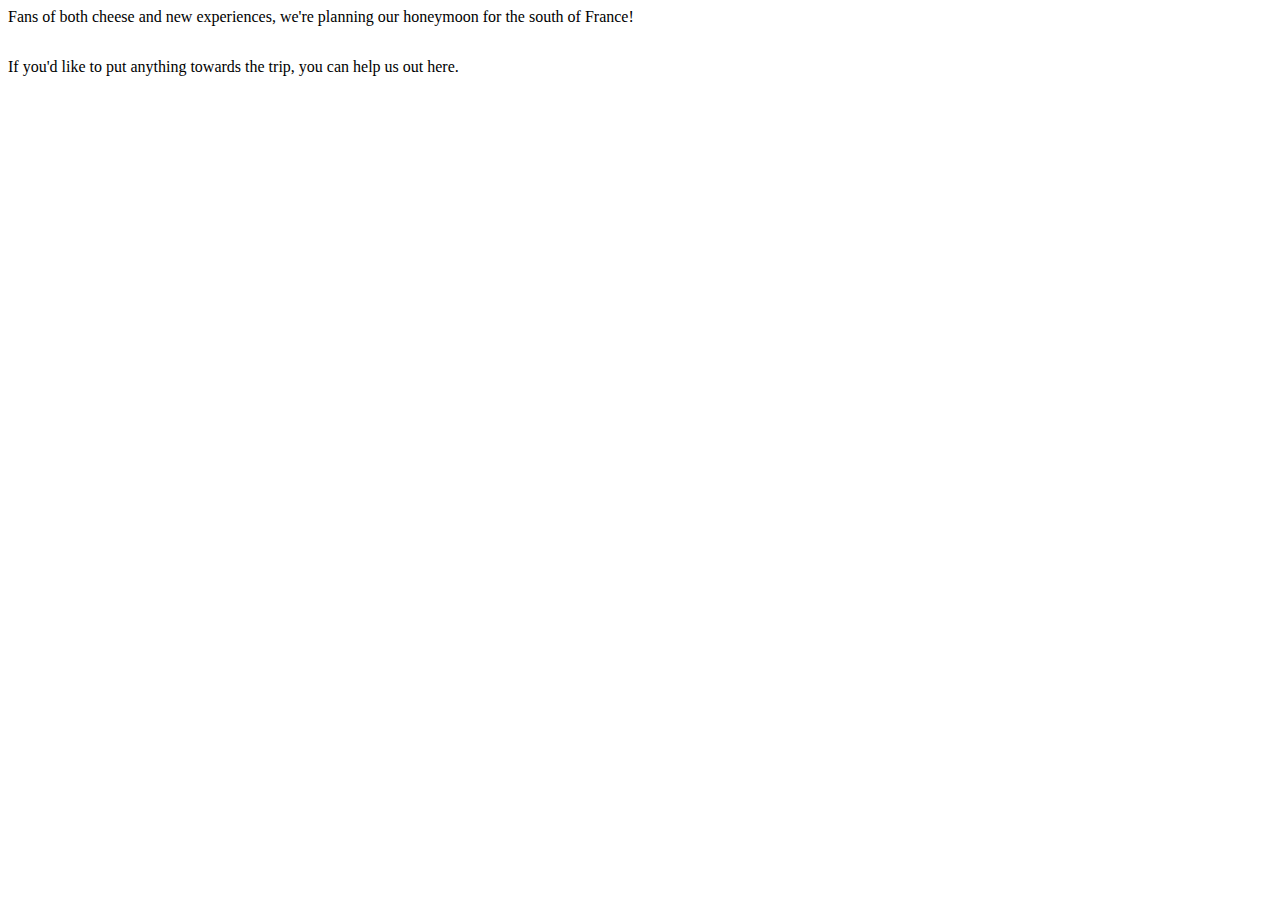
<file: honeymoon.html>
<head>
	<style type="text/css" media="screen">
		
	</style>
</head>

<body>
	<p>Fans of both cheese and new experiences, we're planning our honeymoon for the south of France!</p>
	<img />
	<p>If you'd like to put anything towards the trip, you can help us out here.</p>
</body>
</file>
